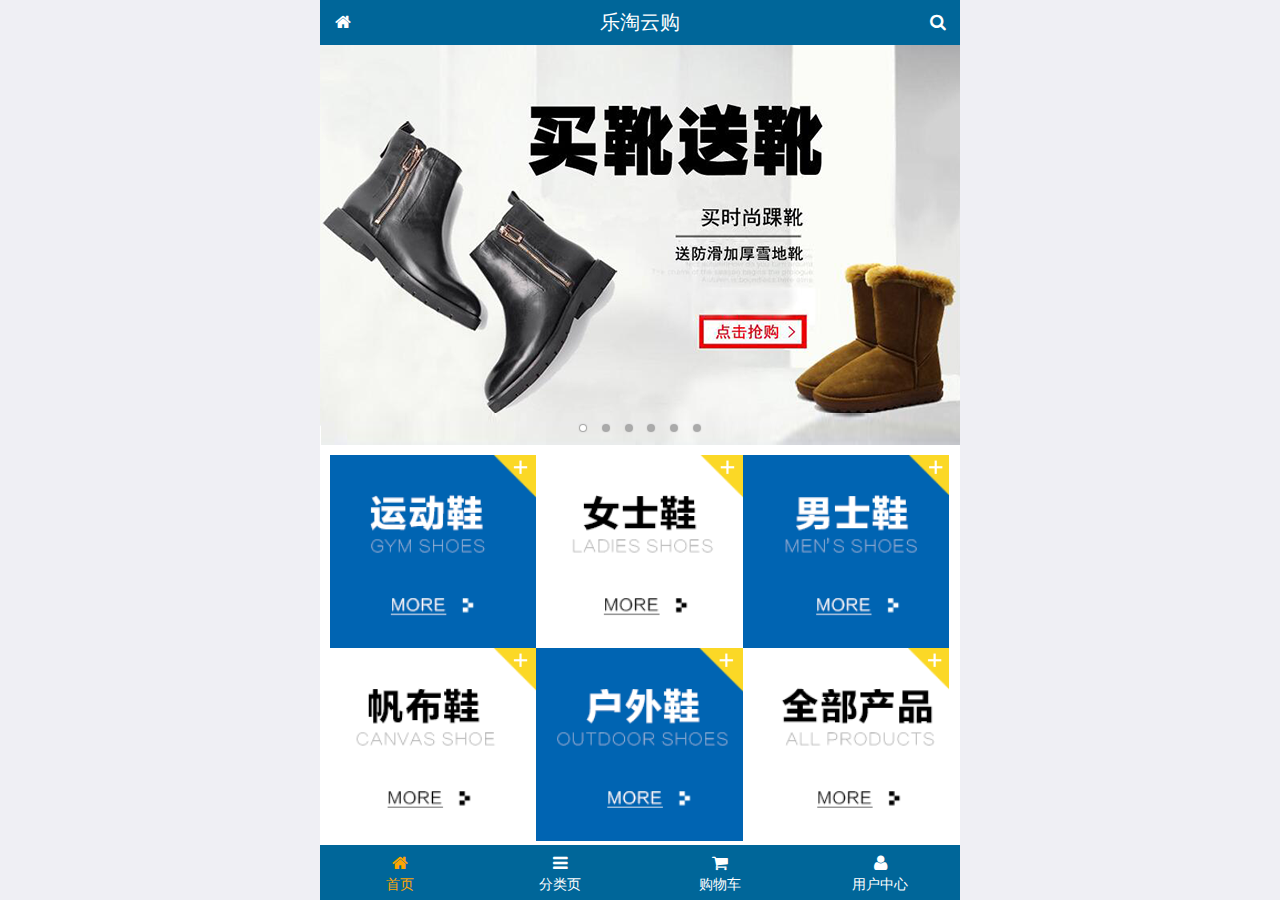
<file: public/front/index.html>
<!DOCTYPE html>
<html lang="en">
<head>
    <meta charset="UTF-8">
    <meta name="viewport" content="width=device-width, initial-scale=1.0">
    <meta http-equiv="X-UA-Compatible" content="ie=edge">
    <title>乐淘</title>
    <link rel="stylesheet" href="./lib/mui/css/mui.css">
    <link rel="icon" href="./favicon.ico">
    <!-- 引入字体图标库 -->
    <link rel="stylesheet" href="./lib/fa/css/font-awesome.css">
    <link rel="stylesheet" href="./css/common.css">
    <link rel="stylesheet" href="./css/index.css">

</head>
<body>
    <div class="lt_container">
        <div class="lt_header">
            <a href="index.html" class="icon_left">
                <i class="fa fa-home"></i>
            </a>
            <h3>乐淘云购</h3>
            <a href="search.html" class="icon_right">
                <i class="fa fa-search"></i>
            </a>
        </div>
        <div class="lt_main">
            <div class="mui-scroll-wrapper">
                <div class="mui-scroll">
                    <div class="mui-slider">
                        <!-- 轮播区域 -->
                        <div class="mui-slider-group mui-slider-loop">
                            <!--支持循环，需要重复图片节点-->
                            <div class="mui-slider-item mui-slider-item-duplicate">
                                <a href="#"><img src="./images/banner6.png" /></a>
                            </div>
                            <div class="mui-slider-item"><a href="#"><img src="./images/banner1.png" /></a></div>
                            <div class="mui-slider-item"><a href="#"><img src="./images/banner2.png" /></a></div>
                            <div class="mui-slider-item"><a href="#"><img src="./images/banner3.png" /></a></div>
                            <div class="mui-slider-item"><a href="#"><img src="./images/banner4.png" /></a></div>
                            <div class="mui-slider-item"><a href="#"><img src="./images/banner5.png" /></a></div>
                            <div class="mui-slider-item"><a href="#"><img src="./images/banner6.png" /></a></div>
                            <!--支持循环，需要重复图片节点-->
                            <div class="mui-slider-item mui-slider-item-duplicate">
                                <a href="#"><img src="./images/banner1.png" /></a>
                            </div>
                        </div>
                        <!-- 小圆点区域 -->
                      <div class="mui-slider-indicator">
                           <div class="mui-indicator mui-active"></div>
                           <div class="mui-indicator"></div>
                           <div class="mui-indicator"></div>
                           <div class="mui-indicator"></div>
                           <div class="mui-indicator"></div>
                           <div class="mui-indicator"></div>
                       </div>
                    </div>
                     <!-- 导航区域 -->
                     <div class="lt_nav">
                            <ul class="mui-clearfix">
                                <li><a href="#"><img src="./images/nav1.png" alt=""></a></li>
                                <li><a href="#"><img src="./images/nav2.png" alt=""></a></li>
                                <li><a href="#"><img src="./images/nav3.png" alt=""></a></li>
                                <li><a href="#"><img src="./images/nav4.png" alt=""></a></li>
                                <li><a href="#"><img src="./images/nav5.png" alt=""></a></li>
                                <li><a href="#"><img src="./images/nav6.png" alt=""></a></li>
                            </ul>
                        </div>

                    <!-- 产品区域 -->
                    <div class="lt_product">
                        <ul>
                            <li class="lt_product_item">
                                <a href="#">
                                    <img src="./images/product.jpg" alt="">
                                    <p class="mui-ellipsis-2">adidas阿迪达斯 男式 场下休闲篮球鞋S83700场下休闲篮球鞋S83700 </p>
                                    <p>
                                        <span class="price">¥560</span>
                                        <span class="oldPrice">¥580</span>
                                    </p>
                                    <button class="mui-btn mui-btn-danger">立即购买</button>
                                </a>
                            </li>
                            <li class="lt_product_item">
                                <a href="#">
                                    <img src="./images/product.jpg" alt="">
                                    <p class="mui-ellipsis-2">adidas阿迪达斯 男式 场下休闲篮球鞋S83700场下休闲篮球鞋S83700 </p>
                                    <p>
                                        <span class="price">¥560</span>
                                        <span class="oldPrice">¥580</span>
                                    </p>
                                    <button class="mui-btn mui-btn-danger">立即购买</button>
                                </a>
                            </li>
                            <li class="lt_product_item">
                                <a href="#">
                                    <img src="./images/product.jpg" alt="">
                                    <p class="mui-ellipsis-2">adidas阿迪达斯 男式 场下休闲篮球鞋S83700场下休闲篮球鞋S83700 </p>
                                    <p>
                                        <span class="price">¥560</span>
                                        <span class="oldPrice">¥580</span>
                                    </p>
                                    <button class="mui-btn mui-btn-danger">立即购买</button>
                                </a>
                            </li>
                            <li class="lt_product_item">
                                <a href="#">
                                    <img src="./images/product.jpg" alt="">
                                    <p class="mui-ellipsis-2">adidas阿迪达斯 男式 场下休闲篮球鞋S83700场下休闲篮球鞋S83700 </p>
                                    <p>
                                        <span class="price">¥560</span>
                                        <span class="oldPrice">¥580</span>
                                    </p>
                                    <button class="mui-btn mui-btn-danger">立即购买</button>
                                </a>
                            </li>
                            <li class="lt_product_item">
                                <a href="#">
                                    <img src="./images/product.jpg" alt="">
                                    <p class="mui-ellipsis-2">adidas阿迪达斯 男式 场下休闲篮球鞋S83700场下休闲篮球鞋S83700 </p>
                                    <p>
                                        <span class="price">¥560</span>
                                        <span class="oldPrice">¥580</span>
                                    </p>
                                    <button class="mui-btn mui-btn-danger">立即购买</button>
                                </a>
                            </li>
                            <li class="lt_product_item">
                                <a href="#">
                                    <img src="./images/product.jpg" alt="">
                                    <p class="mui-ellipsis-2">adidas阿迪达斯 男式 场下休闲篮球鞋S83700场下休闲篮球鞋S83700 </p>
                                    <p>
                                        <span class="price">¥560</span>
                                        <span class="oldPrice">¥580</span>
                                    </p>
                                    <button class="mui-btn mui-btn-danger">立即购买</button>
                                </a>
                            </li>
                        </ul>
                    </div>
                </div>
            </div>
        </div>
        <div class="lt_footer">
            <ul>
                <li>
                    <a href="index.html" class="current">
                        <i class="fa fa-home"></i>
                        <p>首页</p>
                    </a>
                </li>
                <li>
                    <a href="category.html">
                        <i class="fa fa-bars"></i>
                        <p>分类页</p>
                    </a>
                </li>
                <li>
                    <a href="cart.html">
                        <i class="fa fa-shopping-cart"></i>
                        <p>购物车</p>
                    </a>
                </li>
                <li>
                    <a href="user.html">
                        <i class="fa fa-user"></i>
                        <p>用户中心</p>
                    </a>
                </li>
            </ul>
        </div>
    </div> 
</body>

<script src="./lib/mui/js/mui.js"></script>
<script src="./js/common.js"></script>
</html>
</file>
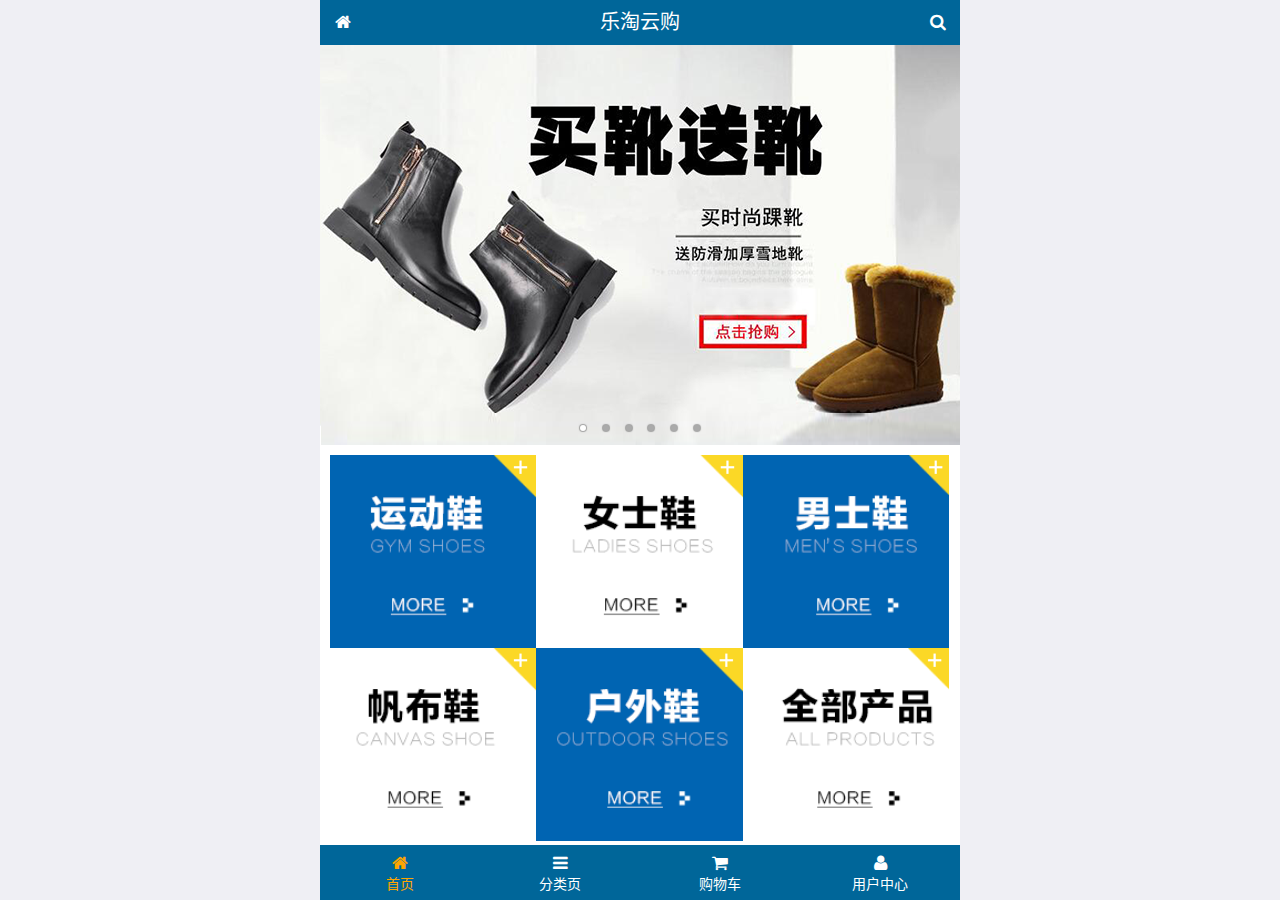
<file: public/mobile/index.html>
<!DOCTYPE html>
<html lang="zh-CN">
<head>
  <meta charset="UTF-8">
  <title>乐淘商城</title>
  <meta name="viewport" content="width=device-width, user-scalable=no, initial-scale=1.0, maximum-scale=1.0, minimum-scale=1.0">
  <!-- 引入字体图标库的css -->
  <link rel="stylesheet" href="./lib/fa/css/font-awesome.min.css">
  <link rel="stylesheet" href="./lib/mui/css/mui.css">
  <link rel="stylesheet" href="./css/common.css">
  <link rel="stylesheet" href="./css/index.css">
  <link rel="icon" href="favicon.ico">
</head>
<body>
<!--<span class="fa fa-pause"></span>-->
<!--<span class="mui-icon mui-icon-camera"></span>-->

<!-- 全屏容器 -->
<div class="lt_container">

  <!-- 乐淘头部 -->
  <div class="lt_header">
    <a href="index.html" class="icon_left"><i class="fa fa-home"></i></a>
    <h3>乐淘云购</h3>
    <a href="search.html" class="icon_right"><i class="fa fa-search"></i></a>
  </div>

  <!-- 乐淘主体 -->
  <div class="lt_main">
    <div class="mui-scroll-wrapper">
      <div class="mui-scroll">
        <!--这里放置真实显示的DOM内容-->

        <!-- 轮播图 -->
        <div class="mui-slider">

          <!-- 图片区域 -->
          <div class="mui-slider-group mui-slider-loop">
            <!-- 添加假图 -->
            <div class="mui-slider-item mui-slider-item-duplicate">
              <a href="#"><img src="./images/banner6.png" /></a>
            </div>

            <div class="mui-slider-item"><a href="#"><img src="./images/banner1.png" /></a></div>
            <div class="mui-slider-item"><a href="#"><img src="./images/banner2.png" /></a></div>
            <div class="mui-slider-item"><a href="#"><img src="./images/banner3.png" /></a></div>
            <div class="mui-slider-item"><a href="#"><img src="./images/banner4.png" /></a></div>
            <div class="mui-slider-item"><a href="#"><img src="./images/banner5.png" /></a></div>
            <div class="mui-slider-item"><a href="#"><img src="./images/banner6.png" /></a></div>

            <!-- 添加假图 -->
            <div class="mui-slider-item mui-slider-item-duplicate">
              <a href="#"><img src="./images/banner1.png" /></a>
            </div>
          </div>

          <!-- 小圆点结构 -->
          <div class="mui-slider-indicator">
            <div class="mui-indicator mui-active"></div>
            <div class="mui-indicator"></div>
            <div class="mui-indicator"></div>
            <div class="mui-indicator"></div>
            <div class="mui-indicator"></div>
            <div class="mui-indicator"></div>
          </div>

        </div>

        <!-- 导航区域 -->
        <div class="lt_nav">
          <ul class="mui-clearfix">
            <li><a href="#"><img src="./images/nav1.png" alt=""></a></li>
            <li><a href="#"><img src="./images/nav2.png" alt=""></a></li>
            <li><a href="#"><img src="./images/nav3.png" alt=""></a></li>
            <li><a href="#"><img src="./images/nav4.png" alt=""></a></li>
            <li><a href="#"><img src="./images/nav5.png" alt=""></a></li>
            <li><a href="#"><img src="./images/nav6.png" alt=""></a></li>
          </ul>
        </div>

        <!-- 产品区域 -->
        <div class="lt_product">
          <ul>
            <li class="lt_product_item">
              <a href="#">
                <img src="./images/product.jpg" alt="">
                <p class="info mui-ellipsis-2">adidas阿迪达斯 男式 场下休闲篮球鞋S83700场下休闲篮球鞋S83700 </p>
                <p>
                  <span class="price">¥560</span>
                  <span class="oldPrice">¥580</span>
                </p>
                <button class="mui-btn mui-btn-primary">立即购买</button>
              </a>
            </li>
            <li class="lt_product_item">
              <a href="#">
                <img src="./images/product.jpg" alt="">
                <p class="info mui-ellipsis-2">adidas阿迪达斯 男式 场下休闲篮球鞋S83700场下休闲篮球鞋S83700 </p>
                <p>
                  <span class="price">¥560</span>
                  <span class="oldPrice">¥580</span>
                </p>
                <button class="mui-btn mui-btn-primary">立即购买</button>
              </a>
            </li>
            <li class="lt_product_item">
              <a href="#">
                <img src="./images/product.jpg" alt="">
                <p class="info mui-ellipsis-2">adidas阿迪达斯 男式 场下休闲篮球鞋S83700场下休闲篮球鞋S83700 </p>
                <p>
                  <span class="price">¥560</span>
                  <span class="oldPrice">¥580</span>
                </p>
                <button class="mui-btn mui-btn-primary">立即购买</button>
              </a>
            </li>
            <li class="lt_product_item">
              <a href="#">
                <img src="./images/product.jpg" alt="">
                <p class="info mui-ellipsis-2">adidas阿迪达斯 男式 场下休闲篮球鞋S83700场下休闲篮球鞋S83700 </p>
                <p>
                  <span class="price">¥560</span>
                  <span class="oldPrice">¥580</span>
                </p>
                <button class="mui-btn mui-btn-primary">立即购买</button>
              </a>
            </li>
            <li class="lt_product_item">
              <a href="#">
                <img src="./images/product.jpg" alt="">
                <p class="info mui-ellipsis-2">adidas阿迪达斯 男式 场下休闲篮球鞋S83700场下休闲篮球鞋S83700 </p>
                <p>
                  <span class="price">¥560</span>
                  <span class="oldPrice">¥580</span>
                </p>
                <button class="mui-btn mui-btn-primary">立即购买</button>
              </a>
            </li>
            <li class="lt_product_item">
              <a href="#">
                <img src="./images/product.jpg" alt="">
                <p class="info mui-ellipsis-2">adidas阿迪达斯 男式 场下休闲篮球鞋S83700场下休闲篮球鞋S83700 </p>
                <p>
                  <span class="price">¥560</span>
                  <span class="oldPrice">¥580</span>
                </p>
                <button class="mui-btn mui-btn-primary">立即购买</button>
              </a>
            </li>
            <li class="lt_product_item">
              <a href="#">
                <img src="./images/product.jpg" alt="">
                <p class="info mui-ellipsis-2">adidas阿迪达斯 男式 场下休闲篮球鞋S83700场下休闲篮球鞋S83700 </p>
                <p>
                  <span class="price">¥560</span>
                  <span class="oldPrice">¥580</span>
                </p>
                <button class="mui-btn mui-btn-primary">立即购买</button>
              </a>
            </li>
            <li class="lt_product_item">
              <a href="#">
                <img src="./images/product.jpg" alt="">
                <p class="info mui-ellipsis-2">adidas阿迪达斯 男式 场下休闲篮球鞋S83700场下休闲篮球鞋S83700 </p>
                <p>
                  <span class="price">¥560</span>
                  <span class="oldPrice">¥580</span>
                </p>
                <button class="mui-btn mui-btn-primary">立即购买</button>
              </a>
            </li>
          </ul>
        </div>

      </div>
    </div>
  </div>

  <!-- 乐淘底部 -->
  <div class="lt_footer">
    <ul>
      <li><a href="index.html" class="current"><i class="fa fa-home"></i><p>首页</p></a></li>
      <li><a href="category.html"><i class="fa fa-bars"></i><p>分类页</p></a></li>
      <li><a href="cart.html"><i class="fa fa-shopping-cart"></i><p>购物车</p></a></li>
      <li><a href="user.html"><i class="fa fa-user"></i><p>用户中心</p></a></li>
    </ul>
  </div>
</div>


<script src="./lib/zepto/zepto.min.js"></script>
<script src="./lib/mui/js/mui.js"></script>
<script src="./js/common.js"></script>
</body>
</html>
</file>
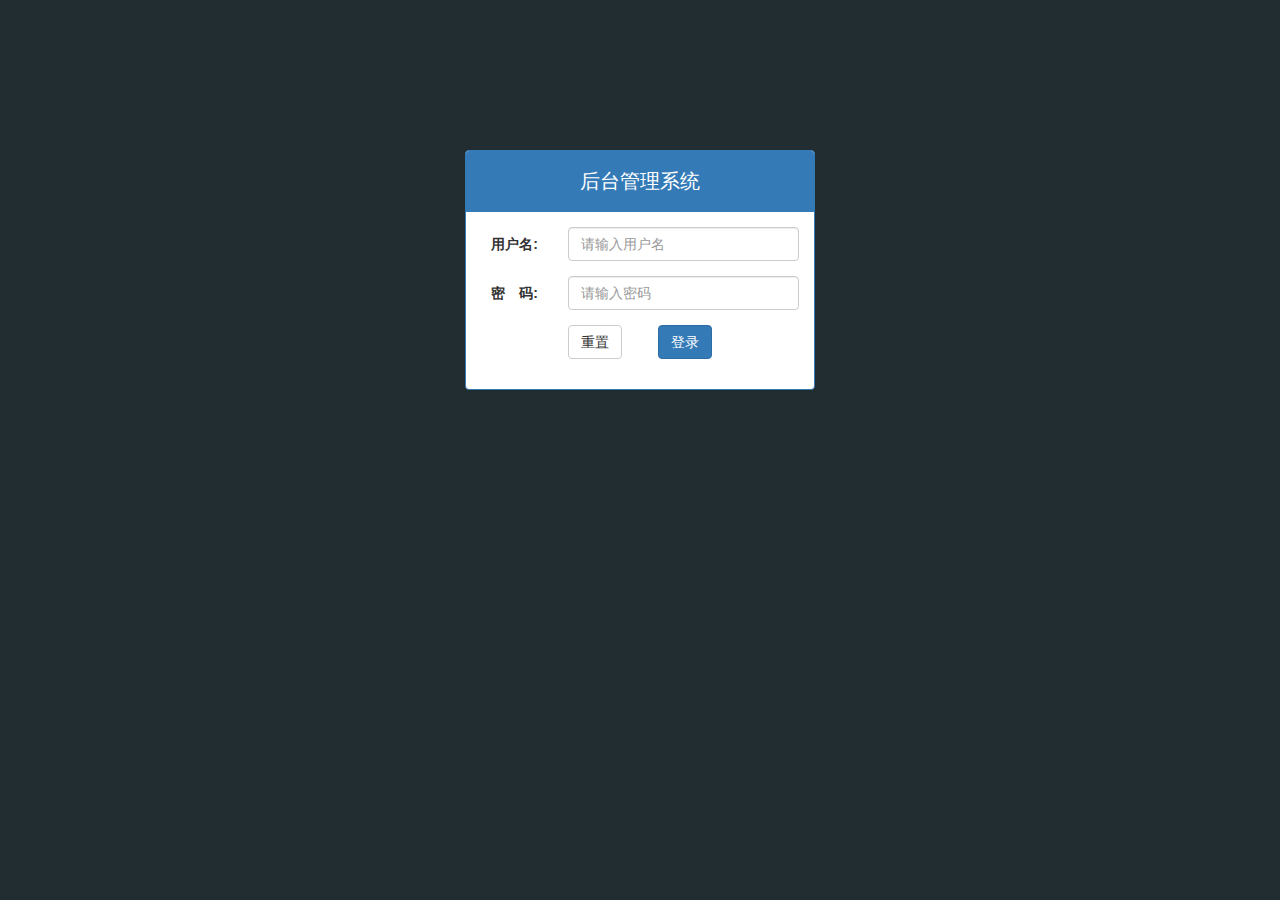
<file: public/back/login.html>
<!DOCTYPE html>
<html lang="en">
<head>
    <meta charset="UTF-8">
    <meta name="viewport" content="width=device-width, initial-scale=1.0">
    <meta http-equiv="X-UA-Compatible" content="ie=edge">
    <title>乐淘</title>
    <link rel="stylesheet" href="./lib/bootstrap/css/bootstrap.css">
    <link rel="stylesheet" href="./lib/bootstrap-validator/css/bootstrapValidator.min.css">
    <link rel="stylesheet" href="./lib/nprogress/nprogress.css">
    <link rel="stylesheet" href="./css/common.css">
</head>
<body class="body_bg">
    
    <div class="container">
        <div class="col-lg-4 col-lg-offset-4 mt-150">
            <div class="panel panel-primary">
                <div class="panel-heading">
                  <h3 class="panel-title">后台管理系统</h3>
                </div>
                <div class="panel-body">
                    <form class="form-horizontal" id="form">
                        <div class="form-group">
                          <label for="inputEmail3" class="col-sm-3 control-label">用户名:</label>
                          <div class="col-sm-9">
                            <input type="text" name="username" class="form-control" id="inputEmail3" placeholder="请输入用户名">
                          </div>
                        </div>
                        <div class="form-group">
                          <label for="inputPassword3" class="col-sm-3 control-label">密　码:</label>
                          <div class="col-sm-9">
                            <input type="password" name="password" class="form-control" id="inputPassword3" placeholder="请输入密码">
                          </div>
                        </div>
                        <div class="form-group">
                          <div class="col-sm-offset-3 col-sm-6">
                            <button type="reset" class="btn btn-default pull-left">重置</button>
                            <button type="submit" class="btn btn-primary pull-right">登录</button>
                          </div>
                        </div>
                      </form>
                </div>
              </div>
        </div>
    </div>

    <script src="./lib/jquery/jquery.min.js"></script>
    <script src="./lib/bootstrap/js/bootstrap.min.js"></script>
    <script src="./lib/bootstrap-validator/js/bootstrapValidator.min.js"></script>
    <script src="./lib/nprogress/nprogress.js"></script>
    <script src="./js/common.js"></script>
    <script src="./js/login.js"></script>
</body>
</html>
</file>
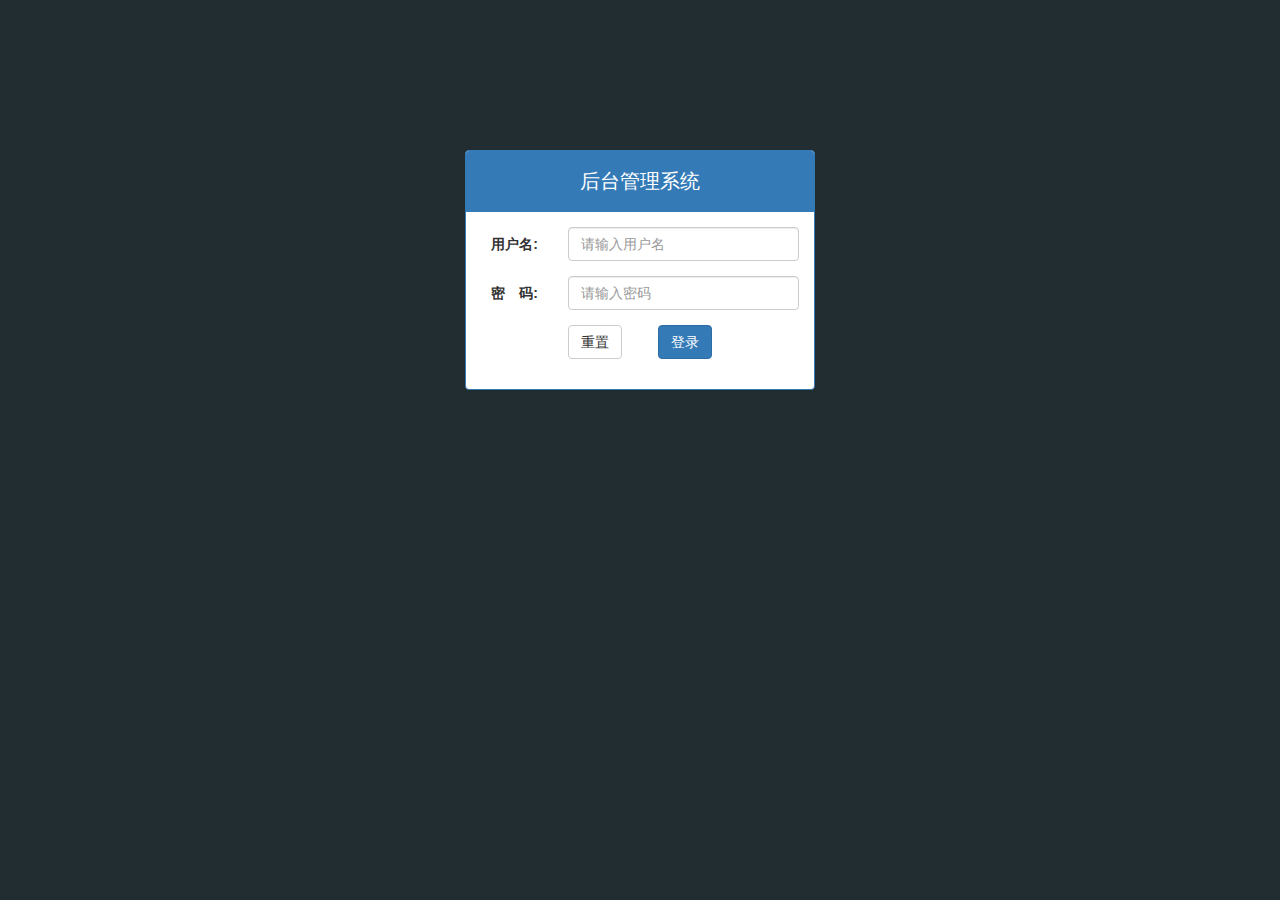
<file: public/back1/login.html>
<!DOCTYPE html>
<html lang="en">
<head>
    <meta charset="UTF-8">
    <meta name="viewport" content="width=device-width, initial-scale=1.0">
    <meta http-equiv="X-UA-Compatible" content="ie=edge">
    <title>Document</title>
    <link rel="stylesheet" href="./lib/bootstrap/css/bootstrap.css">
    <link rel="stylesheet" href="./lib/bootstrap-validator/css/bootstrapValidator.min.css">
    <link rel="stylesheet" href="./css/common.css">
</head>
<body class="body_bg">
    <div class="container">
        <div class="col-lg-4 col-lg-offset-4 mt_150">
            <div class="panel panel-primary">
                <div class="panel-heading">
                    <h3 class="panel-title">后台管理系统</h3>
                </div>
                <div class="panel-body">
                    <form class="form-horizontal" id="form">
                        <div class="form-group">
                            <label for="inputEmail3" class="col-sm-3 control-label">用户名:</label>
                            <div class="col-sm-9">
                                <input type="text" class="form-control" id="inputEmail3" placeholder="请输入用户名">
                            </div>
                        </div>
                        <div class="form-group">
                            <label for="inputPassword3" class="col-sm-3 control-label">密　码:</label>
                            <div class="col-sm-9">
                                <input type="password" class="form-control" id="inputPassword3" placeholder="请输入密码">
                            </div>
                        </div>
                        <div class="form-group">
                            <div class="col-sm-offset-3 col-sm-6">
                                <button type="submit" class="btn btn-default">重置</button>
                                <button type="submit" class="btn btn-primary pull-right">登录</button>
                            </div>
                        </div>
                        </form>
                </div>
            </div>
    </div>

    <script src="./lib/jquery/jquery.min.js"></script>
    <script src="./lib/bootstrap-validator/js/bootstrapValidator.js"></script>
    <script src="./js/login.js"></script>
</body>
</html>
</file>
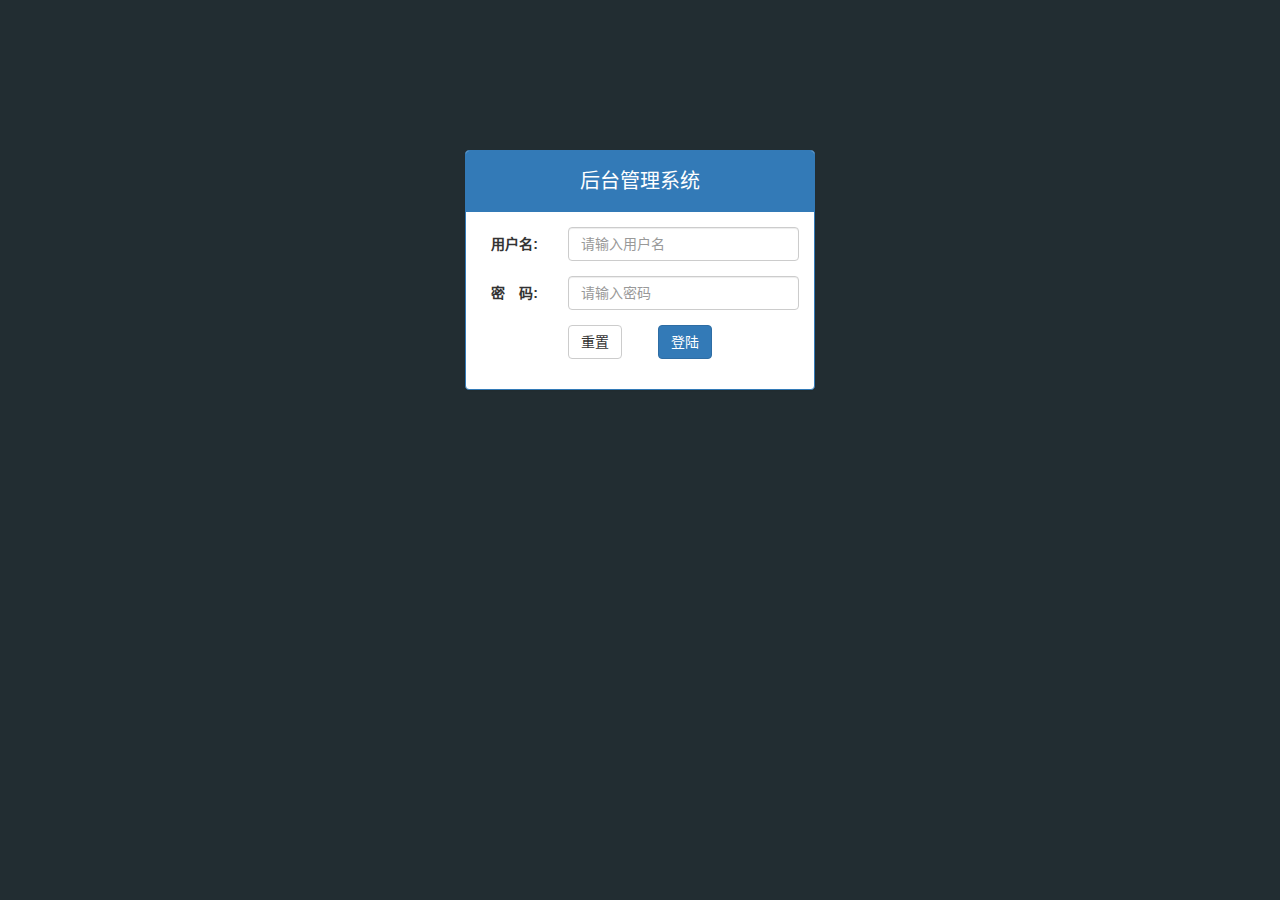
<file: public/manage/login.html>
<!DOCTYPE html>
<html lang="zh-CN">
<head>
  <meta charset="UTF-8">
  <title>乐淘电商</title>
  <link rel="stylesheet" href="lib/bootstrap/css/bootstrap.css">
  <link rel="stylesheet" href="lib/bootstrap-validator/css/bootstrapValidator.min.css">
  <link rel="stylesheet" href="lib/nprogress/nprogress.css">
  <link rel="stylesheet" href="css/common.css">
</head>
<body class="body_bg">


<div class="container">
  <div class="col-lg-4 col-lg-offset-4 mt_150">
    <div class="panel panel-primary">
      <div class="panel-heading">
        <h3 class="panel-title text-center">后台管理系统</h3>
      </div>
      <div class="panel-body">
        <form class="form-horizontal" id="form">
          <div class="form-group">
            <label for="username" class="col-sm-3 control-label">用户名:</label>
            <div class="col-sm-9">
              <input type="text" class="form-control" id="username" name="username" placeholder="请输入用户名">
            </div>
          </div>
          <div class="form-group">
            <label for="password" class="col-sm-3 control-label">密　码:</label>
            <div class="col-sm-9">
              <input type="password" class="form-control" name="password" id="password" placeholder="请输入密码">
            </div>
          </div>
          <div class="form-group">
            <div class="col-sm-offset-3 col-sm-6">
              <button type="reset" class="btn btn-default pull-left">重置</button>
              <button type="submit" class="btn btn-primary pull-right">登陆</button>
            </div>
          </div>
        </form>
      </div>
    </div>
  </div>
</div>



<script src="lib/jquery/jquery.min.js"></script>
<script src="lib/bootstrap/js/bootstrap.min.js"></script>
<script src="lib/bootstrap-validator/js/bootstrapValidator.min.js"></script>
<script src="lib/nprogress/nprogress.js"></script>
<script src="js/common.js"></script>
<script src="js/login.js"></script>

</body>
</html>
</file>
<file: public/front/css/common.css>
html, body {
    width: 100%;
    height: 100%;
  }
  ul {
    list-style: none;
    margin: 0;
    padding: 0;
  }
  img {
      display: block;
      width: 100%;
    }
    
  
  .lt_container {
    width: 100%;
    height: 100%;
    /* background-color: pink; */
    overflow: hidden;
    max-width: 640px;
    min-width: 320px;
    margin: 0 auto;
    position: relative;
  
    padding-top: 45px;
    padding-bottom: 55px;
  }
  
  .lt_header {
    position: absolute;
    left: 0;
    top: 0;
    width: 100%;
    height: 45px;
    background-color: #006699;
    padding: 0 45px;
  }
  .lt_header .icon_left,
  .lt_header .icon_right {
    width: 45px;
    height: 45px;
    position: absolute;
    top: 0;
    text-align: center;
    line-height: 45px;
    color: #fff;
  }
  .lt_header .icon_left {
    left: 0;
  }
  .lt_header .icon_right {
    right: 0;
  }
  .lt_header h3 {
    text-align: center;
    font-size: 20px;
    color: #fff;
    line-height: 45px;
    font-weight: normal;
    margin: 0;
  }
  
  
  .lt_footer {
    position: absolute;
    left: 0;
    bottom: 0;
    width: 100%;
    height: 55px;
    background-color: #006699;
  }
  .lt_footer li {
    float: left;
    width: 25%;
    text-align: center;
  }
  .lt_footer li a {
    padding-top: 8px;
    display: block;
    color: #fff;
  }
  .lt_footer li a p {
    margin: 0;
    color: #fff;
  }
  .lt_footer li a.current {
    color: orange;
  }
  .lt_footer li a.current p {
    color: orange;
  }

  .lt_main {
    width: 100%;
    height: 100%;
    background-color: #fff;
    /* 由于 mui 的区域滚动是基于定位实现的, 父元素要有定位 */
    position: relative;
  }



  
  /* 产品区域 */
  .lt_product {
    padding: 10px;
   text-align: center;
}

  .lt_product_item {
    float: left;
    width: 48%;
    padding: 10px;
    border: 1px solid #ccc;
    margin-bottom: 15px;
  }
  .lt_product_item:nth-child(2n-1) {
    margin-right: 4%;
  }
  .lt_product_item .price {
    color: #e92322;
  }
  .lt_product_item .oldPrice {
    text-decoration: line-through;
  }
  .lt_product_item img {
    width: 130px;
    height: 130px;
    margin: 0 auto;
}
</file>
<file: public/front/css/index.css>
/* 导航区域 */
.lt_nav {
    padding : 10px;
}
.lt_nav li {
    width: 33.3%;
    float :left;
}
.lt_nav li a {
    display: block;
  }
</file>
<file: public/mobile/css/common.css>
html, body {
  width: 100%;
  height: 100%;
}

ul {
  list-style: none;
  margin: 0;
  padding: 0;
}
img {
  display: block;
  width: 100%;
}

/* 全屏容器 */
.lt_container {
  width: 100%;
  height: 100%;
  background-color: #fff;
  min-width: 320px;
  max-width: 640px;
  margin: 0 auto;
  position: relative;
  padding-top: 45px;
  padding-bottom: 55px;
}

.lt_header {
  position: absolute;
  left: 0;
  top: 0;
  width: 100%;
  height: 45px;
  background-color: #006699;
  padding-left: 45px;
  padding-right: 45px;
}

.lt_header .icon_left,
.lt_header .icon_right {
  width: 45px;
  height: 45px;
  line-height: 45px;
  text-align: center;
  position: absolute;
  top: 0;
  color: #fff;
}
.lt_header .icon_left {
  left: 0;
}
.lt_header .icon_right {
  right: 0;
}

.lt_header h3 {
  height: 45px;
  line-height: 45px;
  color: #fff;
  font-size: 20px;
  text-align: center;
  margin: 0;
  font-weight: normal;
}



.lt_footer {
  position: absolute;
  left: 0;
  bottom: 0;
  width: 100%;
  height: 55px;
  background-color: #006699;
  overflow: hidden;
}
.lt_footer li {
  float: left;
  width: 25%;
  text-align: center;
}
.lt_footer li a {
  width: 100%;
  height: 100%;
  display: block;
  color: #fff;
  padding-top: 8px;
}
.lt_footer li p {
  color: #fff;
  margin: 0;
}

.lt_footer li a.current {
  color: orange;
}
.lt_footer li a.current p{
  color: orange;
}



.lt_main {
  width: 100%;
  height: 100%;
  position: relative;
}



/* 公共的搜索框样式 */
.lt_search {
  padding: 10px;
  position: relative;
}
.lt_search .search_input {
  height: 34px;
  font-size: 12px;
  margin: 0;
  border-radius: 5px;
  border: 1px solid #007AFF;
}
.lt_search .search_btn {
  position: absolute;
  right: 10px;
  top: 10px;
  border-radius: 0 5px 5px 0;
}



/* 公共的商品样式 */
.lt_product {
  padding: 10px;
}
.lt_product_item {
  border: 1px solid #ccc;
  padding: 10px;
  float: left;
  width: 48%;
  margin-bottom: 10px;
  text-align: center;
}
.lt_product_item a {
  display: block;
  width: 100%;
  height: 100%;
}
.lt_product_item:nth-child(2n+1) {
  margin-right: 4%;
}
.lt_product_item .info {
  text-align: left;
  height: 40px;
}
.lt_product_item .price {
  color: red;
}
.lt_product_item .oldPrice {
  text-decoration: line-through;
}

.lt_product_item img {
  width: 130px;
  height: 130px;
  margin: 0 auto;
}



/* 公共的尺码样式 */
.lt_size span {
  width: 25px;
  height: 25px;
  text-align: center;
  line-height: 25px;
  display: inline-block;
  border: 1px solid #ccc;
  font-size: 12px;
  margin: 3px 0;
}
.lt_size span.current {
  background-color: orange;
  color: #fff;
}
</file>
<file: public/mobile/css/index.css>
.lt_nav {
  padding: 10px;
}
.lt_nav li {
  float: left;
  width: 33.3%;
}
.lt_nav li a {
  display: block;
}
</file>
<file: public/back/lib/nprogress/nprogress.css>
/* Make clicks pass-through */
#nprogress {
  pointer-events: none;
}

#nprogress .bar {
  background: greenyellow;

  position: fixed;
  z-index: 10000;
  top: 0;
  left: 0;

  width: 100%;
  height: 2px;
}

/* Fancy blur effect */
#nprogress .peg {
  display: block;
  position: absolute;
  right: 0px;
  width: 100px;
  height: 100%;
  box-shadow: 0 0 10px #29d, 0 0 5px #29d;
  opacity: 1.0;

  -webkit-transform: rotate(3deg) translate(0px, -4px);
      -ms-transform: rotate(3deg) translate(0px, -4px);
          transform: rotate(3deg) translate(0px, -4px);
}

/* Remove these to get rid of the spinner */
#nprogress .spinner {
  display: block;
  position: fixed;
  z-index: 1031;
  top: 15px;
  right: 15px;
}

#nprogress .spinner-icon {
  width: 18px;
  height: 18px;
  box-sizing: border-box;

  border: solid 2px transparent;
  border-top-color: #29d;
  border-left-color: #29d;
  border-radius: 50%;

  -webkit-animation: nprogress-spinner 400ms linear infinite;
          animation: nprogress-spinner 400ms linear infinite;
}

.nprogress-custom-parent {
  overflow: hidden;
  position: relative;
}

.nprogress-custom-parent #nprogress .spinner,
.nprogress-custom-parent #nprogress .bar {
  position: absolute;
}

@-webkit-keyframes nprogress-spinner {
  0%   { -webkit-transform: rotate(0deg); }
  100% { -webkit-transform: rotate(360deg); }
}
@keyframes nprogress-spinner {
  0%   { transform: rotate(0deg); }
  100% { transform: rotate(360deg); }
}
</file>
<file: public/back/css/common.css>
ul {
    list-style: none;
    padding: 0;
    margin: 0;
}
a:link,
a:visited,
a:hover,
a:active {
  text-decoration: none;
}

.red {
    color : #a94442;
}
.table.table-bordered th,
.table.table-bordered td {
    text-align: center;
    vertical-align: middle;

}

.body_bg {
    background-color: #222D32;
}

.panel-title {
    text-align: center;
    height: 40px;
    line-height: 40px;
    font-size: 20px;
}
.mt-150 {
    margin-top: 150px;
}
.mt-20 {
    margin-top: 20px;
}


/* 首页左边栏 */

.lt_aside {
    position: fixed;
    width: 180px;
    height: 100%;
    left: 0;
    top: 0;
    background-color: #222D32;
    z-index: 999;
    transition: all 1s;
}
.lt_aside.hidemenu {
    left: -180px;;
}
.lt_aside .brand {
    height: 50px;
    line-height: 50px;
    text-align: center;
    background-color: #367FA9;
    font-size: 20px;
}
.lt_aside .brand a {
    color : #fff;
}
.lt_aside .user {
    height: 180px;
    padding-top: 30px;
}
.lt_aside .user img {
    display: block;
    width: 80px;
    height: 80px;
    border-radius: 50%;
    margin : 0 auto;
}
.lt_aside .user p {
    height: 40px;
    line-height: 40px;
    text-align: center;
    font-size: 20px;
    color : #fff;
}
.lt_aside .nav li a {
    display: block;
    height: 40px;
    line-height: 40px;
    color : #fff;
    padding-left: 40px;
    border-left: 3px solid transparent;
}
.lt_aside .nav li a i {
    margin-right: 5px;
}
.lt_aside .nav li a.current {
    border-left: 3px solid #006699;
    background-color: #1D1F21;
}
.lt_aside .nav li .child {
    display: none;
}
.lt_aside .nav li .child a {
    padding-left: 60px;
}

.lt_main {
    height: 1000px;
    padding-left: 180px;
    padding-top: 50px;
    /* background-color: pink; */
    transition: all 1s;
}
.lt_main.hidemenu {
    padding-left: 0;
}
.lt_topbar {
    position: fixed;
    left: 0;
    top: 0;
    width: 100%;
    height: 50px;
    z-index: 888;
    background-color: #3C8DBC;
    padding-left: 180px;
    transition: all 1s;
}
.lt_topbar.hidemenu {
    padding-left: 0;
}
.lt_topbar .icon_left,
.lt_topbar .icon_right {
    width: 50px;
    height: 50px;
    line-height: 50px;
    text-align: center;
    color : #fff;
    font-size: 20px;
}

.echarts_left,
.echarts_right {
    height: 500px;
    width: 48%;
    background-color: pink;
}
</file>
<file: public/back1/css/common.css>
.body_bg {
    background-color: #222D32;
}
.mt_150 {
    margin-top: 150px;
}
.panel-title {
    height: 40px;
    line-height: 40px;
    text-align: center;
    font-size: 20px;
}
</file>
<file: public/manage/lib/nprogress/nprogress.css>
/* Make clicks pass-through */
#nprogress {
  pointer-events: none;
}

#nprogress .bar {
  background: greenyellow;

  position: fixed;
  z-index: 10000;
  top: 0;
  left: 0;

  width: 100%;
  height: 2px;
}

/* Fancy blur effect */
#nprogress .peg {
  display: block;
  position: absolute;
  right: 0px;
  width: 100px;
  height: 100%;
  box-shadow: 0 0 10px #29d, 0 0 5px #29d;
  opacity: 1.0;

  -webkit-transform: rotate(3deg) translate(0px, -4px);
      -ms-transform: rotate(3deg) translate(0px, -4px);
          transform: rotate(3deg) translate(0px, -4px);
}

/* Remove these to get rid of the spinner */
#nprogress .spinner {
  display: block;
  position: fixed;
  z-index: 1031;
  top: 15px;
  right: 15px;
}

#nprogress .spinner-icon {
  width: 18px;
  height: 18px;
  box-sizing: border-box;

  border: solid 2px transparent;
  border-top-color: #29d;
  border-left-color: #29d;
  border-radius: 50%;

  -webkit-animation: nprogress-spinner 400ms linear infinite;
          animation: nprogress-spinner 400ms linear infinite;
}

.nprogress-custom-parent {
  overflow: hidden;
  position: relative;
}

.nprogress-custom-parent #nprogress .spinner,
.nprogress-custom-parent #nprogress .bar {
  position: absolute;
}

@-webkit-keyframes nprogress-spinner {
  0%   { -webkit-transform: rotate(0deg); }
  100% { -webkit-transform: rotate(360deg); }
}
@keyframes nprogress-spinner {
  0%   { transform: rotate(0deg); }
  100% { transform: rotate(360deg); }
}
</file>
<file: public/manage/css/common.css>
.body_bg {
  background-color: #222D32;
}

html, body {
  width: 100%;
  height: 100%;
}

* {
  margin: 0;
  padding: 0;
}
ul {
  list-style: none;
}

a:link,
a:visited,
a:hover,
a:active {
  text-decoration: none;
}

.red {
  color: #A94442;
}

.table.table-bordered th,
.table.table-bordered td {
  text-align: center;
  vertical-align: middle;
}

.mt_150 {
  margin-top: 150px;
}
.mb_20 {
  margin-bottom: 20px;
}

.panel-title {
  height: 40px;
  line-height: 40px;
  font-size: 20px;
}

/* lt_aside 开始 */
.lt_aside {
  width: 180px;
  height: 100%;
  background-color: #222D32;
  position: fixed;
  left: 0;
  top: 0;
  z-index: 999;
  transition: all 1s;
}
.lt_aside.hidemenu {
  left: -180px;
}


.lt_aside .brand {
  height: 50px;
  line-height: 50px;
  font-size: 24px;
  background-color: #367FA9;
  text-align: center;
}
.lt_aside .brand a {
  color: white;
}

.lt_aside .user {
  height: 180px;
}
.lt_aside .user {
  padding-top: 30px;
}
.lt_aside .user img {
  width: 80px;
  height: 80px;
  border-radius: 50%;
  display: block;
  margin: 0 auto;
}
.lt_aside .user p {
  height: 40px;
  line-height: 40px;
  text-align: center;
  font-size: 18px;
  color: white;
}

.lt_aside .nav a {
  height: 40px;
  line-height: 40px;
  display: block;
  color: white;
  padding-left: 40px;
  border-left: 3px solid transparent;
}
.lt_aside .nav i {
  margin-right: 5px;
}
.lt_aside .nav a.current {
  background-color: #1D1F21;
  border-left: 3px solid #006699;
}
.lt_aside .nav .child a {
  padding-left: 60px;
}

/* lt_aside 结束  */



/* lt_main 开始 */
.lt_main {
  height: 1000px;
  width: 100%;
  padding-left: 180px;
  padding-top: 50px;
  transition: all 1s;
}
.lt_main.hidemenu {
  padding-left: 0px;
}

.lt_topbar {
  height: 50px;
  width: 100%;
  line-height: 50px;
  background-color: #3C8DBC;
  position: fixed;
  top: 0;
  right: 0;
  padding-left: 180px;
  transition: all 1s;
  z-index: 666;
}
.lt_topbar.hidemenu {
  padding-left: 0px;
}

.lt_topbar a {
  width: 50px;
  height: 50px;
  font-size: 16px;
  color: white;
  text-align: center;
}

.breadcrumb {
  margin-top: 20px;
}


.echarts_1,
.echarts_2 {
  width: 48%;
  height: 400px;
}

/* lt_main 结束 */
</file>
<file: public/back/lib/bootstrap-validator/css/bootstrapValidator.min.css>
/*!
 * BootstrapValidator (http://bootstrapvalidator.com)
 * The best jQuery plugin to validate form fields. Designed to use with Bootstrap 3
 *
 * @version     v0.5.1, built on 2014-08-22 4:55:09 PM
 * @author      https://twitter.com/nghuuphuoc
 * @copyright   (c) 2013 - 2014 Nguyen Huu Phuoc
 * @license     MIT
 */

.bv-form .help-block{margin-bottom:0}.bv-form .tooltip-inner{text-align:left}.nav-tabs li.bv-tab-success>a{color:#3c763d}.nav-tabs li.bv-tab-error>a{color:#a94442}
</file>
<file: public/back1/lib/bootstrap-validator/css/bootstrapValidator.min.css>
/*!
 * BootstrapValidator (http://bootstrapvalidator.com)
 * The best jQuery plugin to validate form fields. Designed to use with Bootstrap 3
 *
 * @version     v0.5.1, built on 2014-08-22 4:55:09 PM
 * @author      https://twitter.com/nghuuphuoc
 * @copyright   (c) 2013 - 2014 Nguyen Huu Phuoc
 * @license     MIT
 */

.bv-form .help-block{margin-bottom:0}.bv-form .tooltip-inner{text-align:left}.nav-tabs li.bv-tab-success>a{color:#3c763d}.nav-tabs li.bv-tab-error>a{color:#a94442}
</file>
<file: public/manage/lib/bootstrap-validator/css/bootstrapValidator.min.css>
/*!
 * BootstrapValidator (http://bootstrapvalidator.com)
 * The best jQuery plugin to validate form fields. Designed to use with Bootstrap 3
 *
 * @version     v0.5.1, built on 2014-08-22 4:55:09 PM
 * @author      https://twitter.com/nghuuphuoc
 * @copyright   (c) 2013 - 2014 Nguyen Huu Phuoc
 * @license     MIT
 */

.bv-form .help-block{margin-bottom:0}.bv-form .tooltip-inner{text-align:left}.nav-tabs li.bv-tab-success>a{color:#3c763d}.nav-tabs li.bv-tab-error>a{color:#a94442}
</file>
